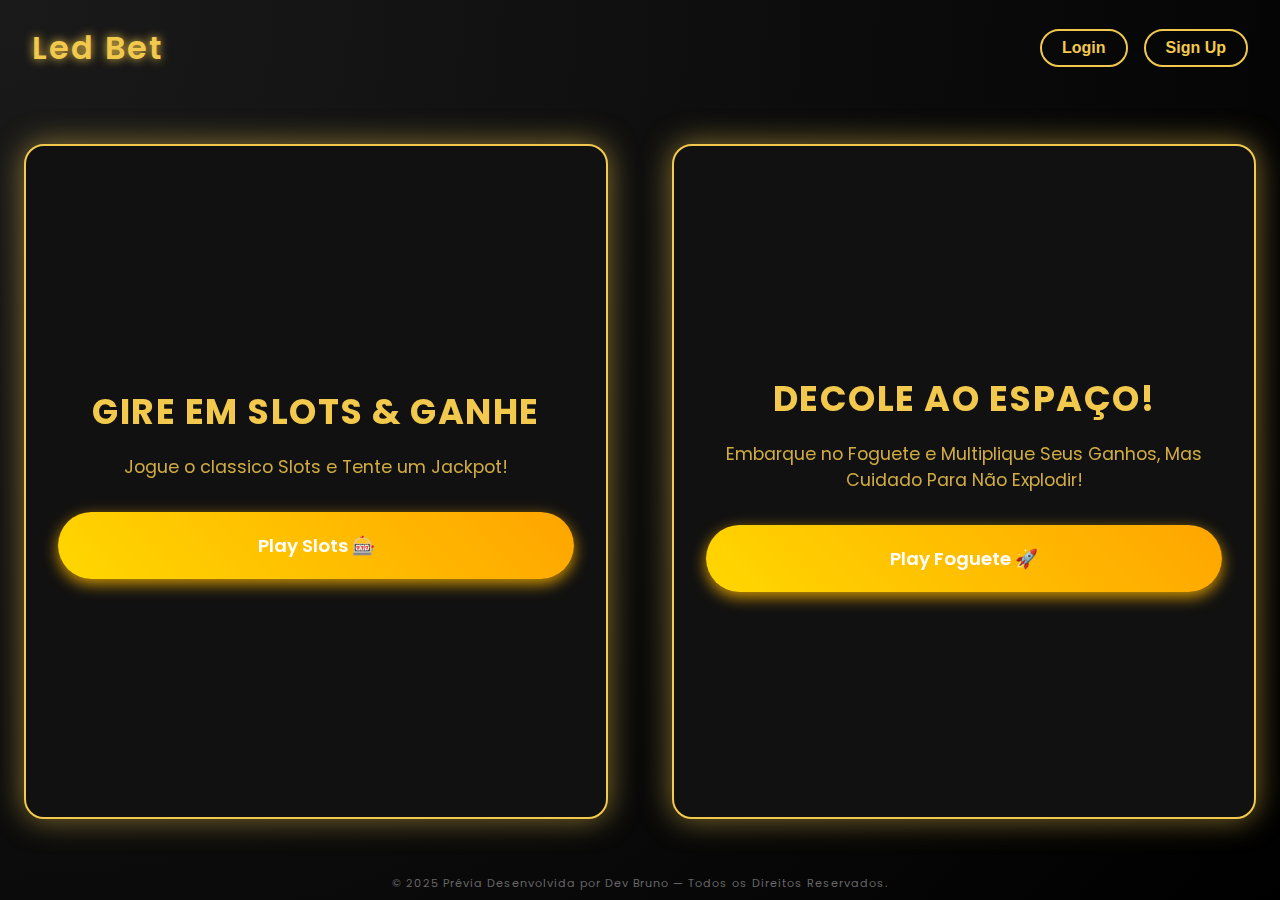
<file: index.html>
<!DOCTYPE html>
<html lang="en">

<head>
    <meta charset="UTF-8" />
    <meta name="viewport" content="width=device-width, initial-scale=1" />
    <title>Led Bet</title>
    <link rel="stylesheet" href="styles.css">
</head>

<body>
    <nav role="navigation" aria-label="Primary navigation">
        <div class="logo" aria-label="Led Bet">Led Bet</div>
        <div class="auth-buttons">
            <button type="button" id="loginBtn" aria-label="Login to your account">Login</button>
            <button type="button" id="signUpBtn" aria-label="Sign up for new account">Sign Up</button>
        </div>
        <div class="user-info" aria-live="polite" role="region" aria-label="User account information">
            <span class="name"></span>
            <span class="balance"></span>
        </div>
    </nav>

    <main>
        <section class="hero" aria-label="Slots game introduction and play button">
            <h2>Gire em Slots &amp; Ganhe</h2>
            <p>Jogue o classico Slots e Tente um Jackpot!</p>
            <a href="slots.html" class="btn-play" aria-label="Start playing slots">Play Slots 🎰</a>
        </section>

        <section class="hero" aria-label="Foguete">
            <h2>Decole ao Espaço!</h2>
            <p>Embarque no Foguete e Multiplique Seus Ganhos, Mas Cuidado Para Não Explodir!</p>
            <a href="foguete.html" class="btn-play" aria-label="Start playing Foguete">Play Foguete 🚀</a>
        </section>
    </main>

    <footer class="footer">
        &copy; 2025 Prévia Desenvolvida por Dev Bruno &mdash; Todos os Direitos Reservados.
    </footer>

    <!-- Login Modal -->
    <div id="loginModal" class="modal-overlay" role="dialog" aria-modal="true" aria-labelledby="loginModalTitle"
        tabindex="-1">
        <div class="modal-content">
            <button class="modal-close" aria-label="Close login modal" id="closeLoginBtn">&times;</button>
            <h3 id="loginModalTitle">Login</h3>
            <form id="loginForm" autocomplete="off">
                <label for="loginEmail">Login</label>
                <input type="text" id="loginEmail" name="loginEmail" required placeholder="you@example.com" />
                <label for="loginPassword">Senha</label>
                <input type="password" id="loginPassword" name="loginPassword" required
                    placeholder="Enter your password" />
                <button type="submit" class="submit-btn">Login</button>
            </form>
        </div>
    </div>
    <!-- Sign Up Modal -->
    <div id="signUpModal" class="modal-overlay" role="dialog" aria-modal="true" aria-labelledby="signUpModalTitle"
        tabindex="-1">
        <div class="modal-content">
            <button class="modal-close" aria-label="Close sign up modal" id="closeSignUpBtn">&times;</button>
            <h3 id="signUpModalTitle">Sign Up</h3>
            <form id="signUpForm" autocomplete="off">
                <label for="signUpEmail">Login</label>
                <input type="email" id="signUpEmail" name="signUpEmail" required placeholder="you@example.com" />
                <label for="signUpPassword">Senha</label>
                <input type="password" id="signUpPassword" name="signUpPassword" required
                    placeholder="Choose a password" />
                <button type="submit" class="submit-btn">Criar Conta</button>
            </form>
        </div>
    </div>

    <script src="script.js"></script>
</body>

</html>
</file>
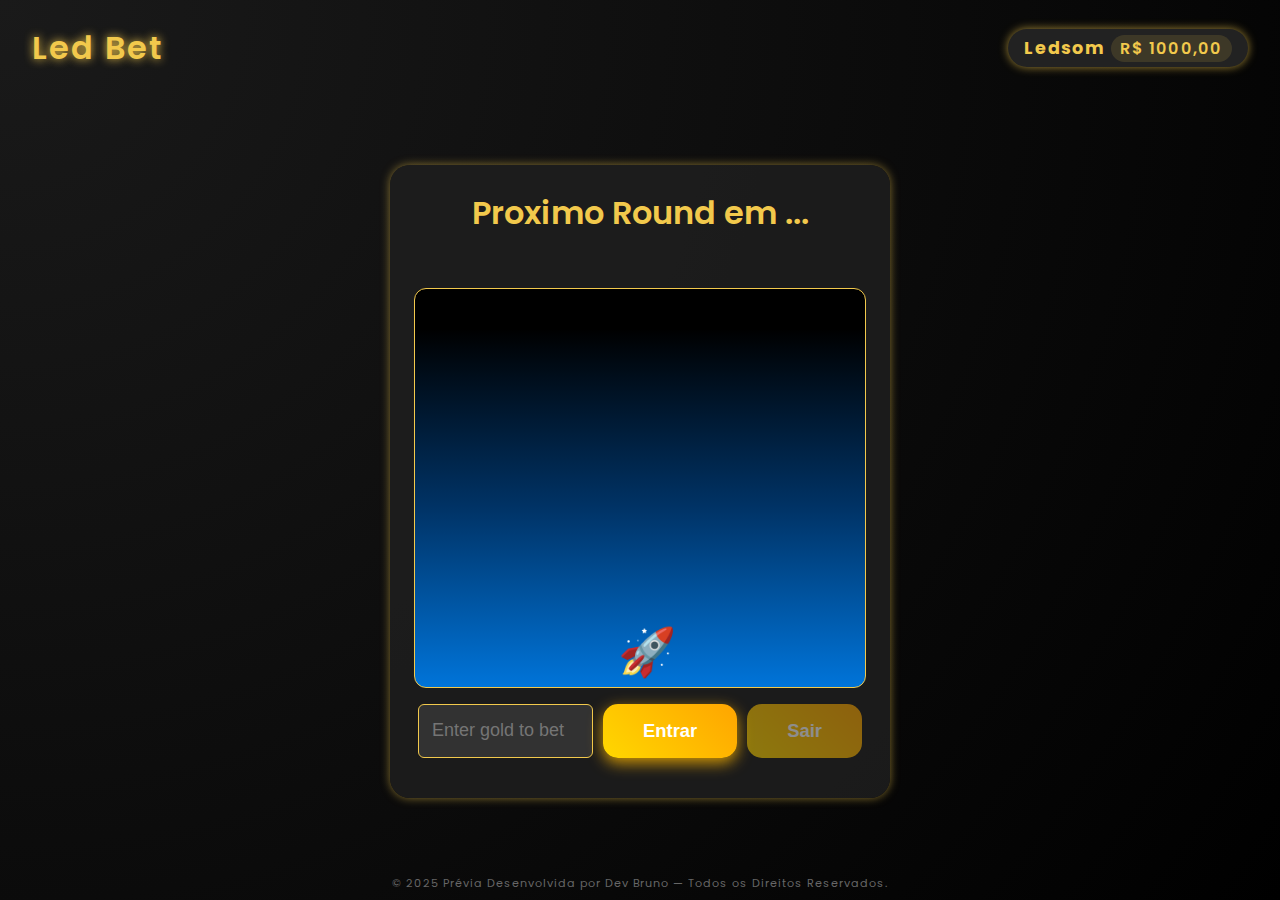
<file: foguete.html>
<!DOCTYPE html>
<html lang="en">

<head>
    <meta charset="UTF-8" />
    <meta name="viewport" content="width=device-width, initial-scale=1" />
    <title>Led Bet</title>
    <link rel="stylesheet" href="foguetestyle.css" />
</head>

<body>
    <nav>
        <a href="index.html">
            <div class="logo">Led Bet</div>
        </a>
        <div class="user-info" aria-live="polite" role="region" aria-label="User account information">
            <span class="name">Ledsom</span>
            <span class="balance" id="balanceid">R$ 1000,00</span>
        </div>
    </nav>
    <main>
        <div class="game-container">
            <div id="countdown">Proximo Round em ...</div>
            <div id="status"></div>
            <div id="gold-earned"></div>
            <div id="spaceship-container">
                <div id="spaceship">🚀</div>
            </div>
            <div class="controls">
                <input type="number" id="gold-input" placeholder="Enter gold to bet" min="1" />
                <button id="enter-btn">Entrar</button>
                <button id="stop-btn" disabled>Sair</button>
            </div>
        </div>
    </main>
    <footer class="footer">
        &copy; 2025 Prévia Desenvolvida por Dev Bruno &mdash; Todos os Direitos Reservados.
    </footer>

    <script src="foguetescript.js"></script>
</body>

</html>
</file>
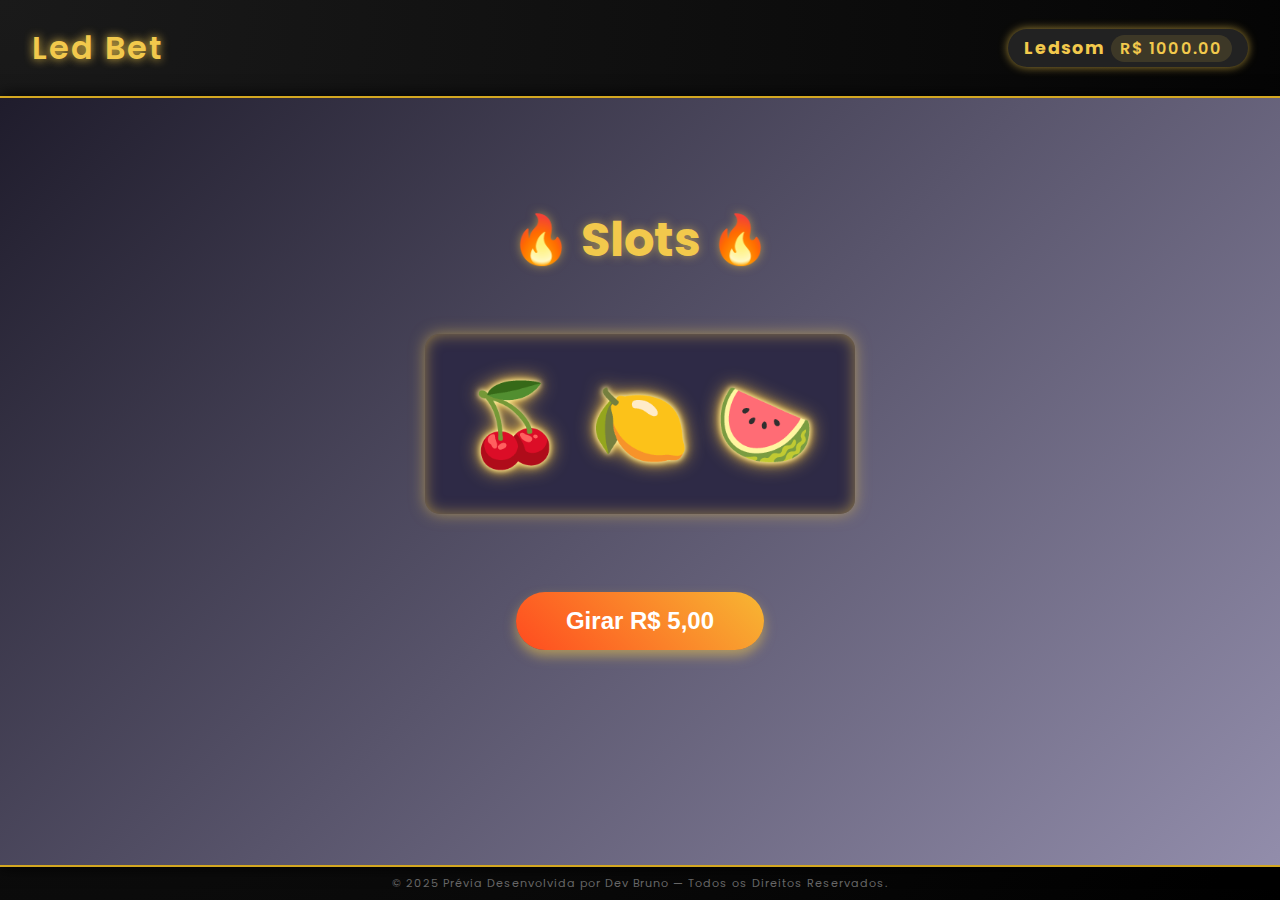
<file: Slots.html>
<!DOCTYPE html>
<html lang="en">

<head>
    <meta charset="UTF-8" />
    <meta name="viewport" content="width=device-width, initial-scale=1" />
    <title>Led Bet</title>
    <link rel="stylesheet" href="slots.css">
</head>

<body>
    <nav>
        <a href="index.html">
            <div class="logo">Led Bet</div>
        </a>
        <div class="user-info" aria-live="polite" role="region" aria-label="User account information">
            <span class="name">Ledsom</span>
            <span class="balance" id="balanceid">R$ 1000,00</span>
        </div>
    </nav>
    <main>
        <h1>🔥 Slots 🔥</h1>
        <div class="slot-machine" aria-label="Slot machine">
            <div class="slot" id="slot1" aria-live="polite" aria-atomic="true">🍒</div>
            <div class="slot" id="slot2" aria-live="polite" aria-atomic="true">🍋</div>
            <div class="slot" id="slot3" aria-live="polite" aria-atomic="true">🍉</div>
        </div>
        <button class="spinbutton" id="spinButton" aria-label="Spin the slots">Girar R$ 5,00</button>
        <div class="result" id="result" aria-live="polite" role="status"></div>
    </main>
    <footer class="footer">
        &copy; 2025 Prévia Desenvolvida por Dev Bruno &mdash; Todos os Direitos Reservados.
    </footer>

    <script src="slots.js"></script>
</body>

</html>
</file>
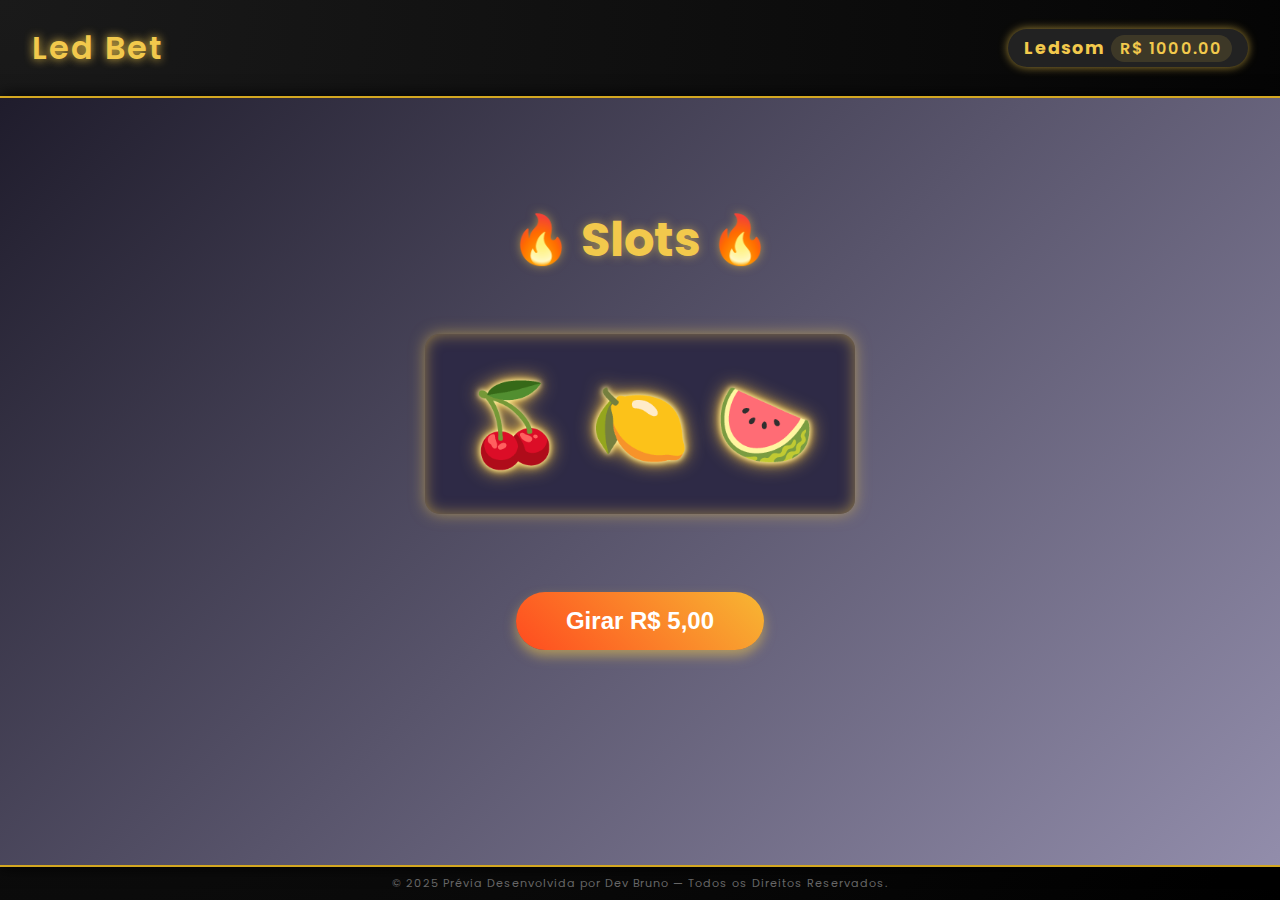
<file: slots.html>
<!DOCTYPE html>
<html lang="en">

<head>
    <meta charset="UTF-8" />
    <meta name="viewport" content="width=device-width, initial-scale=1" />
    <title>Led Bet</title>
    <link rel="stylesheet" href="slots.css">
</head>

<body>
    <nav>
        <a href="index.html">
            <div class="logo">Led Bet</div>
        </a>
        <div class="user-info" aria-live="polite" role="region" aria-label="User account information">
            <span class="name">Ledsom</span>
            <span class="balance" id="balanceid">R$ 1000,00</span>
        </div>
    </nav>
    <main>
        <h1>🔥 Slots 🔥</h1>
        <div class="slot-machine" aria-label="Slot machine">
            <div class="slot" id="slot1" aria-live="polite" aria-atomic="true">🍒</div>
            <div class="slot" id="slot2" aria-live="polite" aria-atomic="true">🍋</div>
            <div class="slot" id="slot3" aria-live="polite" aria-atomic="true">🍉</div>
        </div>
        <button class="spinbutton" id="spinButton" aria-label="Spin the slots">Girar R$ 5,00</button>
        <div class="result" id="result" aria-live="polite" role="status"></div>
    </main>
    <footer class="footer">
        &copy; 2025 Prévia Desenvolvida por Dev Bruno &mdash; Todos os Direitos Reservados.
    </footer>

    <script src="slots.js"></script>
</body>

</html>
</file>
<file: slots.css>
@import url('https://fonts.googleapis.com/css2?family=Poppins:wght@300;600&display=swap');

* {
    margin: 0;
    padding: 0;
    box-sizing: border-box;
}

body {
    font-family: 'Poppins', sans-serif;
    background: radial-gradient(circle at top left, #1a1a1a, #000000);
    color: #f2c94c;
    min-height: 100vh;
    display: flex;
    flex-direction: column;
}

a {
    text-decoration: none;
}

/* NAVBAR */
nav {
    display: flex;
    justify-content: space-between;
    align-items: center;
    padding: 1.5rem 2rem;
}

nav .logo {
    font-size: 2rem;
    font-weight: 600;
    letter-spacing: 2px;
    color: #f2c94c;
    text-shadow: 0 0 10px #f2c94c;
    cursor: pointer;
}

nav .auth-buttons {
    display: flex;
    gap: 1rem;
}

nav .auth-buttons button {
    background: transparent;
    border: 2px solid #f2c94c;
    color: #f2c94c;
    font-weight: 600;
    padding: 0.5rem 1.25rem;
    font-size: 1rem;
    border-radius: 30px;
    cursor: pointer;
    transition: background 0.3s ease, color 0.3s ease;
}

nav .auth-buttons button:hover,
nav .auth-buttons button:focus {
    background: #f2c94c;
    color: #1a1a1a;
    outline: none;
}

nav .user-info {
    gap: 1rem;
    align-items: center;
    color: #f2c94c;
    font-weight: 600;
    font-size: 1rem;
    letter-spacing: 1.2px;
    user-select: none;
    background: #222;
    padding: 0.4rem 1rem;
    border-radius: 30px;
    box-shadow: 0 0 10px #f2c94caa;
}

nav .user-info span.name {
    font-weight: 700;
    font-size: 1.1rem;
}

nav .user-info span.balance {
    background: #f2c94c22;
    color: #f2c94c;
    padding: 0.15rem 0.6rem;
    border-radius: 15px;
    font-weight: 600;
    font-size: 1rem;
}

main {
    flex-grow: 1;
    display: flex;
    background: linear-gradient(135deg, #1f1c2c, #928dab);
    flex-direction: column;
    align-items: center;
    justify-content: center;
    padding: 3rem 1.5rem;
    gap: 3rem;
    box-shadow: 0 0 15px #000000;
    border-top: 2px solid #d3a721;
    border-bottom: 2px solid #d3a721;

}

h1 {
    font-size: 3rem;
    margin-bottom: 10px;
    text-shadow: 0 0 10px #f2c94c88;
}

.slot-machine {
    background: #2e2a46;
    border-radius: 15px;
    box-shadow:
        0 0 15px #f2c94c88,
        inset 0 0 15px #f2c94c88;
    padding: 30px 40px;
    display: flex;
    gap: 25px;
}

.slot {
    border-radius: 12px;
    width: 100px;
    height: 120px;
    display: flex;
    flex-direction: column;
    align-items: center;
    justify-content: center;
    font-size: 5rem;
    color: #ffcc4b;
    text-shadow:
        0 0 5px #fff8b0,
        0 0 10px #ffcc4b,
        0 0 20px #ffcc4b;
    position: relative;
}

.spinbutton {
    margin-top: 30px;
    padding: 15px 50px;
    font-size: 1.5rem;
    font-weight: 700;
    color: #fff;
    background: linear-gradient(45deg, #ff4b1f, #f7b733);
    border: none;
    border-radius: 50px;
    cursor: pointer;
    box-shadow:
        0 6px 12px #f2c94c88;
    transition: background 0.3s ease;
    user-select: none;
}

.spinbutton:hover {
    background: linear-gradient(45deg, #f7b733, #ff4b1f);
}

.spinbutton:active {
    box-shadow: 0 3px 6px rgba(255, 75, 31, 0.8);
    transform: translateY(2px);
}

.result {
    margin-top: 25px;
    font-size: 1.8rem;
    font-weight: 700;
    min-height: 36px;
    text-align: center;
    user-select: text;
    color: #ffcc4b;
    text-shadow:
        0 0 4px #fff8b0,
        0 0 8px #ffcc4b;
    min-width: 250px;
    border-radius: 10px;
    padding: 6px 12px;
}

.money {
    font-size: 1.25rem;
    font-weight: 600;
    text-align: center;
    color: #f2c94c;
    text-shadow: 0 0 15px #f2c94c;
    user-select: none;
}

/* Animation for spinning */
@keyframes spinAnim {
    0% {
        transform: translateY(0);
    }

    100% {
        transform: translateY(-500%);
    }
}

.slot.spin>span {
    display: block;
    animation: spinAnim 1s linear infinite;
    line-height: 120px;
}

/* Footer */
.footer {
    text-align: center;
    padding: 0.5rem;
    font-size: 0.7rem;
    color: #666;
    letter-spacing: 1px;
}
</file>
<file: styles.css>
@import url('https://fonts.googleapis.com/css2?family=Poppins:wght@300;600&display=swap');

/* Reset */
* {
    margin: 0;
    padding: 0;
    box-sizing: border-box;
}

body {
    font-family: 'Poppins', sans-serif;
    background: radial-gradient(circle at top left, #1a1a1a, #000000);
    color: #f2c94c;
    min-height: 100vh;
    display: flex;
    flex-direction: column;
}

/* NAVBAR */
nav {
    display: flex;
    justify-content: space-between;
    align-items: center;
    padding: 1.5rem 2rem;
}

nav .logo {
    font-size: 2rem;
    font-weight: 600;
    letter-spacing: 2px;
    color: #f2c94c;
    text-shadow: 0 0 10px #f2c94c;
    cursor: default;
}

nav .auth-buttons {
    display: flex;
    gap: 1rem;
}

nav .auth-buttons button {
    background: transparent;
    border: 2px solid #f2c94c;
    color: #f2c94c;
    font-weight: 600;
    padding: 0.5rem 1.25rem;
    font-size: 1rem;
    border-radius: 30px;
    cursor: pointer;
    transition: background 0.3s ease, color 0.3s ease;
}

nav .auth-buttons button:hover,
nav .auth-buttons button:focus {
    background: #f2c94c;
    color: #1a1a1a;
    outline: none;
}

nav .user-info {
    display: none;
    gap: 1rem;
    align-items: center;
    color: #f2c94c;
    font-weight: 600;
    font-size: 1rem;
    letter-spacing: 1.2px;
    user-select: none;
    background: #222;
    padding: 0.4rem 1rem;
    border-radius: 30px;
    box-shadow: 0 0 10px #f2c94caa;
}

nav .user-info span.name {
    font-weight: 700;
    font-size: 1.1rem;
}

nav .user-info span.balance {
    background: #f2c94c22;
    color: #f2c94c;
    padding: 0.15rem 0.6rem;
    border-radius: 15px;
    font-weight: 600;
    font-size: 1rem;
}

main {
    flex-grow: 1;
    display: flex;
    flex-direction: column;
    align-items: center;
    justify-content: center;
    padding: 3rem 1.5rem;
    gap: 3rem;
}

/* For wide screens, place hero sections in rows and wrap */
@media (min-width: 900px) {
    main {
        flex-direction: row;
        gap: 4rem;
        align-items: stretch;
        justify-content: center;
        flex-wrap: wrap;
    }

    .hero {
        flex: 1 1 400px;
        max-width: 450px;
        display: flex;
        flex-direction: column;
        justify-content: center;
    }
}

.hero {
    width: 100%;
    max-width: 600px;
    background: #111;
    border: 2px solid #f2c94c;
    border-radius: 20px;
    padding: 3rem 2rem;
    text-align: center;
    box-shadow: 0 0 30px #f2c94c88;
    backdrop-filter: blur(6px);
}

.hero h2 {
    font-size: 2.2rem;
    margin-bottom: 1rem;
    text-transform: uppercase;
    letter-spacing: 1.5px;
}

.hero p {
    font-weight: 400;
    font-size: 1.1rem;
    margin-bottom: 2rem;
    color: #ffd24dcc;
}

.btn-play {
    display: inline-block;
    background: linear-gradient(45deg, #ffd700, #ffa500);
    color: #ffffff;
    border: none;
    padding: 1.25rem 2.5rem;
    font-size: 1.15rem;
    font-weight: 600;
    border-radius: 50px;
    cursor: pointer;
    box-shadow: 0 5px 15px #ffb700cc;
    transition: all 0.3s ease;
    user-select: none;
    text-decoration: none;
    text-align: center;
}

.btn-play:hover,
.btn-play:focus {
    background: #f2c94c;
    box-shadow: 0 0 20px #ffcb45, 0 0 30px #ffcb45;
    outline: none;
    transform: scale(1.07);
}

.footer {
    text-align: center;
    padding: 0.5rem;
    font-size: 0.7rem;
    color: #666;
    letter-spacing: 1px;
}

/* Modal styles */
.modal-overlay {
    position: fixed;
    top: 0;
    left: 0;
    right: 0;
    bottom: 0;
    background: rgba(0, 0, 0, 0.75);
    display: none;
    align-items: center;
    justify-content: center;
    z-index: 9999;
}

.modal-overlay.active {
    display: flex;
}

.modal-content {
    background: #111;
    border: 2px solid #f2c94c;
    border-radius: 15px;
    padding: 2rem 2.5rem;
    max-width: 400px;
    width: 90%;
    color: #f2c94c;
    box-shadow: 0 0 30px #f2c94caa;
    position: relative;
}

.modal-content h3 {
    margin-bottom: 1rem;
    font-size: 1.8rem;
    text-align: center;
    text-transform: uppercase;
    letter-spacing: 1.5px;
}

.modal-content label {
    display: block;
    margin: 0.75rem 0 0.25rem;
    font-weight: 600;
}

.modal-content input {
    width: 100%;
    padding: 0.6rem 0.8rem;
    font-size: 1rem;
    border-radius: 6px;
    border: none;
    outline: none;
}

.modal-content button.submit-btn {
    margin-top: 1.5rem;
    width: 100%;
    background: linear-gradient(45deg, #ffd700, #ffa500);
    color: #1a1a1a;
    border: none;
    padding: 1rem 0;
    font-size: 1.15rem;
    font-weight: 700;
    border-radius: 50px;
    cursor: pointer;
    box-shadow: 0 5px 20px #ffb700cc;
    transition: background 0.3s ease;
}

.modal-content button.submit-btn:hover,
.modal-content button.submit-btn:focus {
    background: #f2c94c;
    outline: none;
}

.modal-close {
    position: absolute;
    top: 12px;
    right: 16px;
    font-size: 1.5rem;
    cursor: pointer;
    color: #f2c94c;
    font-weight: 700;
    border: none;
    background: transparent;
}

.modal-close:hover,
.modal-close:focus {
    color: #fff;
    outline: none;
}

/* Responsive */
@media (max-width: 600px) {
    nav {
        padding: 1rem 1.25rem;
    }

    nav .logo {
        font-size: 1.5rem;
    }

    nav .auth-buttons button {
        padding: 0.4rem 1rem;
        font-size: 0.9rem;
    }

    nav .user-info {
        font-size: 0.9rem;
        padding: 0.3rem 0.8rem;
    }

    main {
        padding: 2rem 1rem;
        gap: 2rem;
    }

    .hero {
        padding: 2rem 1.5rem;
        max-width: 90vw;
    }

    .hero h2 {
        font-size: 1.8rem;
    }

    .btn-play {
        padding: 1rem 2rem;
        font-size: 1rem;
    }

    .modal-content {
        max-width: 90%;
        padding: 1.5rem 1.8rem;
    }
}
</file>
<file: foguetestyle.css>
@import url('https://fonts.googleapis.com/css2?family=Poppins:wght@300;600&display=swap');

/* Reset */
* {
  margin: 0;
  padding: 0;
  box-sizing: border-box;
}

body {
  font-family: 'Poppins', sans-serif;
  background: radial-gradient(circle at top left, #1a1a1a, #000000);
  color: #f2c94c;
  min-height: 100vh;
  display: flex;
  flex-direction: column;
}

a {
  text-decoration: none;
}

/* NAVBAR */
nav {
  display: flex;
  justify-content: space-between;
  align-items: center;
  padding: 1.5rem 2rem;
}

nav .logo {
  font-size: 2rem;
  font-weight: 600;
  letter-spacing: 2px;
  color: #f2c94c;
  text-shadow: 0 0 10px #f2c94c;
  cursor: pointer;
}

nav .auth-buttons {
  display: flex;
  gap: 1rem;
}

nav .auth-buttons button {
  background: transparent;
  border: 2px solid #f2c94c;
  color: #f2c94c;
  font-weight: 600;
  padding: 0.5rem 1.25rem;
  font-size: 1rem;
  border-radius: 30px;
  cursor: pointer;
  transition: background 0.3s ease, color 0.3s ease;
}

nav .auth-buttons button:hover,
nav .auth-buttons button:focus {
  background: #f2c94c;
  color: #1a1a1a;
  outline: none;
}

nav .user-info {
  gap: 1rem;
  align-items: center;
  color: #f2c94c;
  font-weight: 600;
  font-size: 1rem;
  letter-spacing: 1.2px;
  user-select: none;
  background: #222;
  padding: 0.4rem 1rem;
  border-radius: 30px;
  box-shadow: 0 0 10px #f2c94caa;
}

nav .user-info span.name {
  font-weight: 700;
  font-size: 1.1rem;
}

nav .user-info span.balance {
  background: #f2c94c22;
  color: #f2c94c;
  padding: 0.15rem 0.6rem;
  border-radius: 15px;
  font-weight: 600;
  font-size: 1rem;
}

/* Main content */
main {
  flex-grow: 1;
  display: flex;
  align-items: center;
  justify-content: center;
  padding: 3rem 1.5rem;
}

.game-container {
  text-align: center;
  width: 100%;
  max-width: 500px;
  border-radius: 20px;
  box-shadow: 0 0 10px #f2c94c88;
  background: rgba(30, 30, 30, 0.85);
  padding: 24px;
}

#countdown {
  font-size: 2rem;
  margin-bottom: 12px;
  font-weight: 600;
}

/* Spaceship container with space-like starry background */
#spaceship-container {
  position: relative;
  width: 100%;
  height: 400px;
  border: 1px solid #f2c94c;
  margin-bottom: 16px;
  overflow: hidden;
  border-radius: 12px;
  background: linear-gradient(to top, #0074d9 0%, #003366 45%, #000000 90%);
  background-repeat: repeat;
}

/* Red triangular spaceship with gradient and glow */
#spaceship {
  position: absolute;
  font-size: 35pt;
  left: 45%;
  transition: bottom 0.1s linear;
  transform-origin: center bottom;
}

.controls {
  margin-bottom: 16px;
  display: flex;
  justify-content: center;
  gap: 10px;
}

input[type="number"] {
  width: 175px;
  min-width: 100px;
  padding: 10px;
  font-size: 18px;
  border: 1.5px solid #f2c94c;
  border-radius: 6px;
  background: rgba(255, 255, 255, 0.1);
  transition: background-color 0.3s ease, border-color 0.3s ease;
  text-align: center;
}

input[type="number"]:focus {
  background: rgba(255, 255, 255, 0.2);
  border-color: #f2c94c;
  outline: none;
}

button {
  display: inline-block;
  background: linear-gradient(45deg, #ffd700, #ffa500);
  color: #ffffff;
  border: none;
  padding: 1rem 2.5rem;
  font-size: 1.15rem;
  font-weight: 600;
  border-radius: 15px;
  cursor: pointer;
  box-shadow: 0 5px 15px #ffb700cc;
  transition: all 0.3s ease;
  user-select: none;
  text-decoration: none;
  text-align: center;
}

button:hover:not(:disabled) {
  background: linear-gradient(45deg, #ffd700, #ffa500);
  transform: translateY(-2px);
}

button:disabled {
  opacity: 0.5;
  cursor: not-allowed;
  box-shadow: none;
  transform: none;
}

#status {
  font-size: 1.2rem;
  margin: 8px 0 0;
  min-height: 1.5em;
  font-weight: 500;
}

#gold-earned {
  font-size: 1.35rem;
  font-weight: 700;
  color: #ffdc00;
  text-shadow: 0 0 12px rgba(255, 221, 0, 0.85);
  margin: 10px;
}

/* Footer */
.footer {
  text-align: center;
  padding: 0.5rem;
  font-size: 0.7rem;
  color: #666;
  letter-spacing: 1px;
}

/* Responsive */
@media (max-width: 600px) {
  nav {
    padding: 1rem 1.25rem;
  }

  nav .logo {
    font-size: 1.5rem;
  }

  nav .auth-buttons button {
    padding: 0.4rem 1rem;
    font-size: 0.9rem;
  }

  main {
    padding: 2rem 1rem;
  }

  button {
    padding: 0;
  }


  .game-container {
    padding: 16px;
  }

  #spaceship-container {
    height: 250px;
  }

  input[type="number"] {
    width: 100%;
    max-width: none;
    margin-bottom: 8px;
  }

  button {
    width: 100%;
  }
}
</file>
